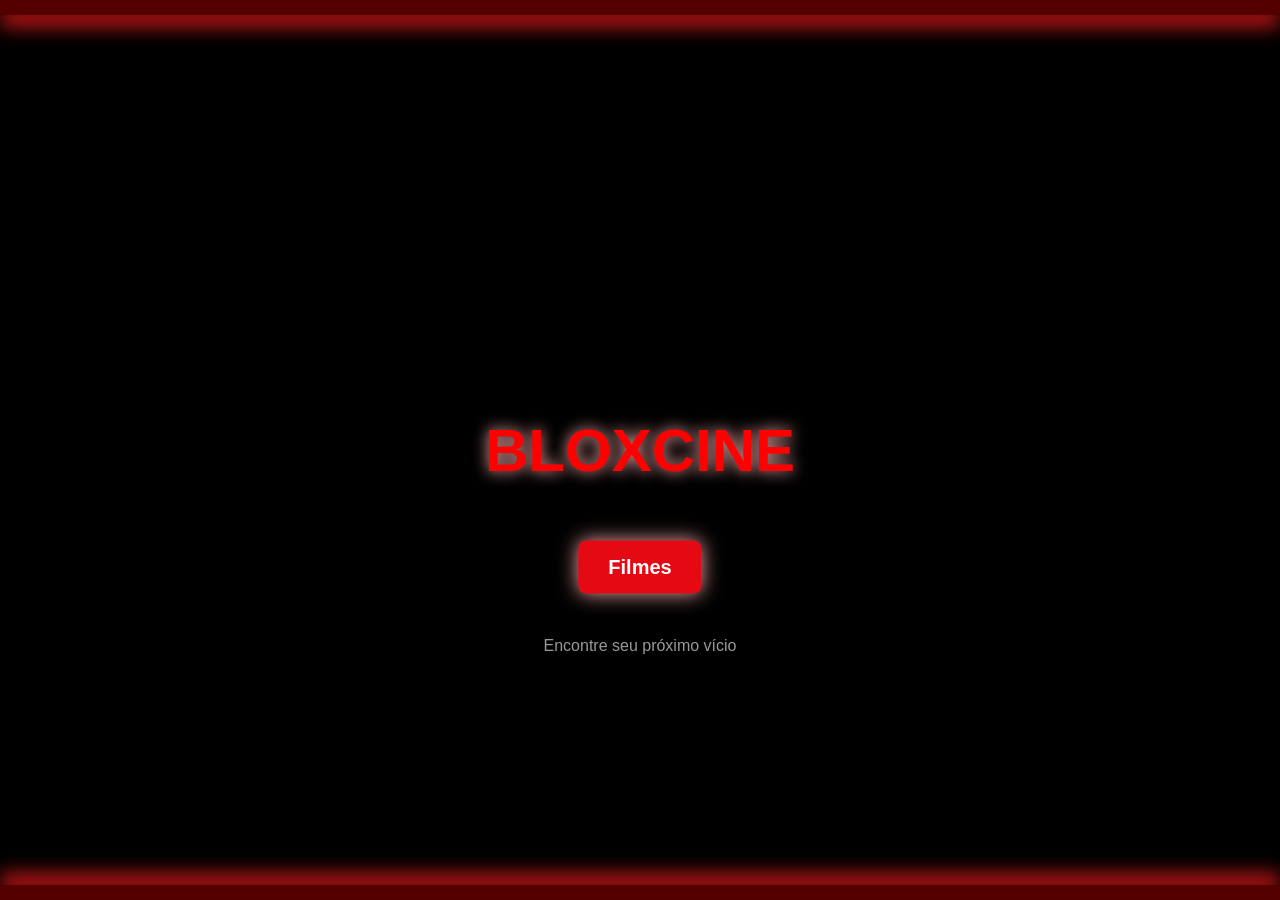
<file: index.html>
<!doctype html>
<html lang="en">
  <head>
    <meta charset="UTF-8" />
    <link rel="stylesheet" href="entrada.css" />
    <meta name="viewport" content="width=device-width, initial-scale=1.0" />
    <title>Início</title>
  </head>
  <body>
    <div class="borda-cima"></div>
    <h1 class="entrada">BLOXCINE</h1>
    <button class="procurar"><a href="eFilmes.html" class="olhar"> Filmes </a> </button>
    <p class="subtitulo">Encontre seu próximo vício </p>
    <div class="borda-baixo"></div>
  </body>
</html>
</file>
<file: entrada.css>
body {
  background-color: rgb(0, 0, 0);
  font-family: sans-serif;
  margin: 0;
}

.borda-cima {
  background-color: #550000;
  height: 15px;
  width: 100%;
  box-shadow: 0 10px 20px rgb(240, 27, 27);
}

.borda-baixo {
  background-color: #550000;
  height: 15px;
  width: 100%;
  position: fixed;
  bottom: 0;
  box-shadow: 0 -10px 20px rgb(240, 27, 27);
}

h1 {
  margin: 0;
  color: red;
}

.entrada {
  position: fixed;
  top: 50%;
  left: 50%;
  transform: translate(-50%, -50%);
  font-size: 60px;
  text-shadow: 0 0 15px rgb(250, 168, 168);
}

.procurar {
  position: fixed;
  top: 63%;
  left: 50%;
  transform: translate(-50%, -50%);
  background-color: #e50914;
  color: white;
  border: none;
  padding: 15px 30px;
  font-size: 20px;
  border-radius: 8px;
  font-weight: bold;
  box-shadow: 0 0 20px rgb(250, 168, 168);
}

.procurar:hover {
  background-color: #b80710;
  transform: translate(-50%, -50%) scale(1.05);
}

.olhar {
  color: white;
  text-decoration: none;
}

.subtitulo {
  position: fixed;
  top: 70%;
  left: 50%;
  transform: translate(-50%, -50%);

  color: #999999;
  font-size: 16px;
  text-align: center;
}
</file>
